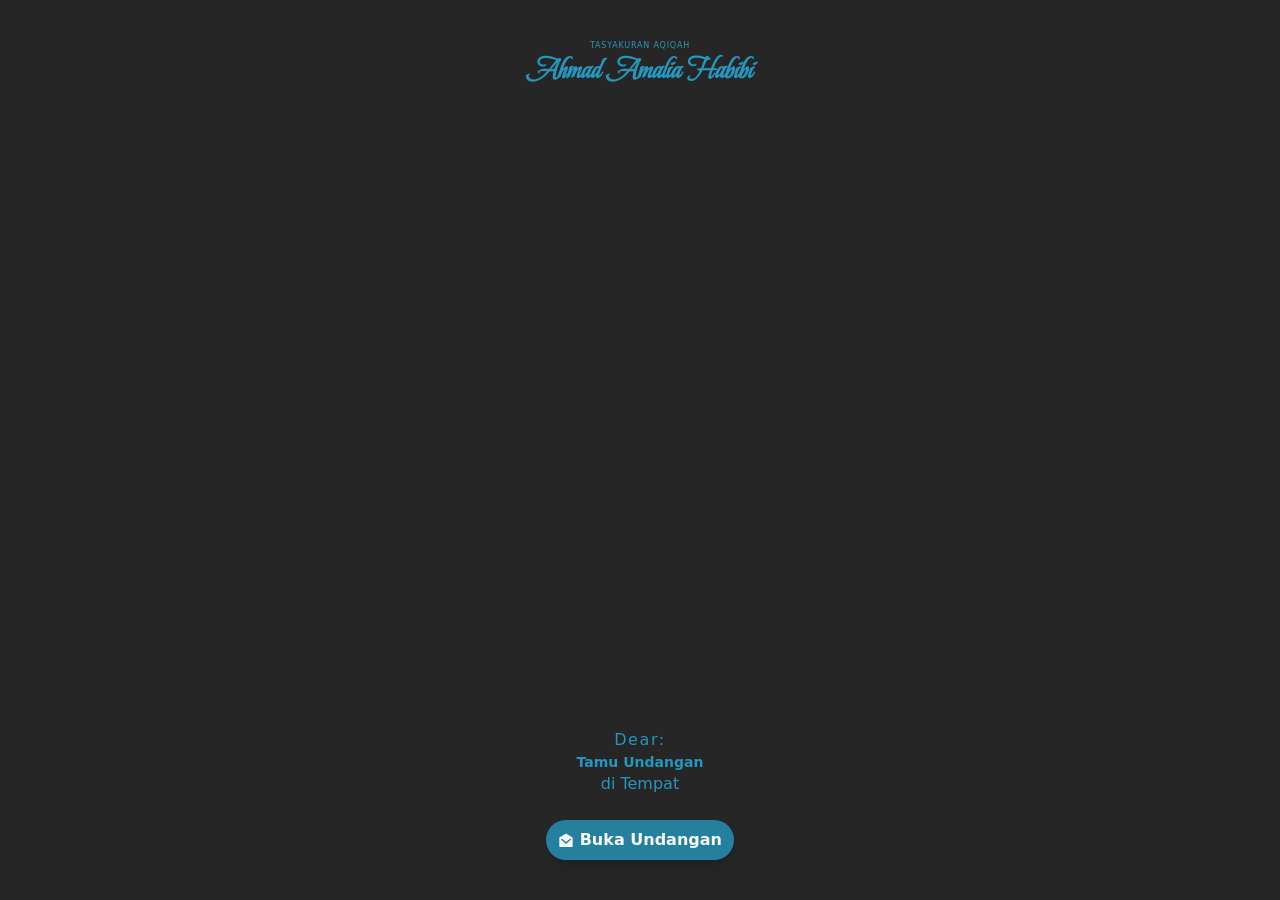
<file: index.html>
<!DOCTYPE html><html id="__next_error__"><head><meta charSet="utf-8"/><meta name="viewport" content="width=device-width, initial-scale=1"/><link rel="preload" as="script" fetchPriority="low" href="/_next/static/chunks/15jrml65izrak.js"/><script src="/_next/static/chunks/0divljwrt8s9_.js" async=""></script><script src="/_next/static/chunks/0yb2e8g-zrmfm.js" async=""></script><script src="/_next/static/chunks/turbopack-149b8wfy9ytag.js" async=""></script><script src="/_next/static/chunks/2uzx2mlzxwn-3.js" async=""></script><link rel="preload" href="/_next/static/chunks/3k-mqztx76a56.css" as="style"/><title>Create Next App</title><meta name="description" content="Generated by create next app"/><link rel="icon" href="/favicon.ico?favicon.310s7px8fjeit.ico" sizes="256x256" type="image/x-icon"/><script src="/_next/static/chunks/0cz1d0mv5g_q7.js" noModule=""></script></head><body><div hidden=""><!--$--><!--/$--></div><script src="/_next/static/chunks/15jrml65izrak.js" id="_R_" async=""></script><script>(self.__next_f=self.__next_f||[]).push([0])</script><script>self.__next_f.push([1,"1:\"$Sreact.fragment\"\n2:I[44750,[\"/_next/static/chunks/2uzx2mlzxwn-3.js\"],\"default\"]\n3:I[54215,[\"/_next/static/chunks/2uzx2mlzxwn-3.js\"],\"default\"]\n5:I[62310,[\"/_next/static/chunks/2uzx2mlzxwn-3.js\"],\"OutletBoundary\"]\n6:\"$Sreact.suspense\"\n8:I[62310,[\"/_next/static/chunks/2uzx2mlzxwn-3.js\"],\"ViewportBoundary\"]\na:I[62310,[\"/_next/static/chunks/2uzx2mlzxwn-3.js\"],\"MetadataBoundary\"]\nc:I[11000,[\"/_next/static/chunks/2uzx2mlzxwn-3.js\"],\"default\",1]\n:HL[\"/_next/static/chunks/3k-mqztx76a56.css\",\"style\"]\n:HL[\"/_next/static/media/25945d909ab8fc85-s.p.3vk0trt3kt8wz.woff2\",\"font\",{\"crossOrigin\":\"\",\"type\":\"font/woff2\"}]\n:HL[\"/_next/static/media/797e433ab948586e-s.p.0r6juujl39pe6.woff2\",\"font\",{\"crossOrigin\":\"\",\"type\":\"font/woff2\"}]\n:HL[\"/_next/static/media/caa3a2e1cccd8315-s.p.0wgildi0cnwt9.woff2\",\"font\",{\"crossOrigin\":\"\",\"type\":\"font/woff2\"}]\n"])</script><script>self.__next_f.push([1,"0:{\"P\":null,\"c\":[\"\",\"\"],\"q\":\"\",\"i\":false,\"f\":[[[\"\",{\"children\":[\"__PAGE__\",{}]},\"$undefined\",\"$undefined\",16],[[\"$\",\"$1\",\"c\",{\"children\":[[[\"$\",\"link\",\"0\",{\"rel\":\"stylesheet\",\"href\":\"/_next/static/chunks/3k-mqztx76a56.css\",\"precedence\":\"next\",\"crossOrigin\":\"$undefined\",\"nonce\":\"$undefined\"}],[\"$\",\"script\",\"script-0\",{\"src\":\"/_next/static/chunks/2uzx2mlzxwn-3.js\",\"async\":true,\"nonce\":\"$undefined\"}]],[\"$\",\"html\",null,{\"lang\":\"en\",\"className\":\"geist_a71539c9-module__T19VSG__variable geist_mono_8d43a2aa-module__8Li5zG__variable beau_rivage_4c3e1c72-module__92k5Ea__variable h-full antialiased\",\"children\":[\"$\",\"body\",null,{\"className\":\"min-h-full flex flex-col\",\"children\":[\"$\",\"$L2\",null,{\"parallelRouterKey\":\"children\",\"error\":\"$undefined\",\"errorStyles\":\"$undefined\",\"errorScripts\":\"$undefined\",\"template\":[\"$\",\"$L3\",null,{}],\"templateStyles\":\"$undefined\",\"templateScripts\":\"$undefined\",\"notFound\":[[[\"$\",\"title\",null,{\"children\":\"404: This page could not be found.\"}],[\"$\",\"div\",null,{\"style\":{\"fontFamily\":\"system-ui,\\\"Segoe UI\\\",Roboto,Helvetica,Arial,sans-serif,\\\"Apple Color Emoji\\\",\\\"Segoe UI Emoji\\\"\",\"height\":\"100vh\",\"textAlign\":\"center\",\"display\":\"flex\",\"flexDirection\":\"column\",\"alignItems\":\"center\",\"justifyContent\":\"center\"},\"children\":[\"$\",\"div\",null,{\"children\":[[\"$\",\"style\",null,{\"dangerouslySetInnerHTML\":{\"__html\":\"body{color:#000;background:#fff;margin:0}.next-error-h1{border-right:1px solid rgba(0,0,0,.3)}@media (prefers-color-scheme:dark){body{color:#fff;background:#000}.next-error-h1{border-right:1px solid rgba(255,255,255,.3)}}\"}}],[\"$\",\"h1\",null,{\"className\":\"next-error-h1\",\"style\":{\"display\":\"inline-block\",\"margin\":\"0 20px 0 0\",\"padding\":\"0 23px 0 0\",\"fontSize\":24,\"fontWeight\":500,\"verticalAlign\":\"top\",\"lineHeight\":\"49px\"},\"children\":404}],[\"$\",\"div\",null,{\"style\":{\"display\":\"inline-block\"},\"children\":[\"$\",\"h2\",null,{\"style\":{\"fontSize\":14,\"fontWeight\":400,\"lineHeight\":\"49px\",\"margin\":0},\"children\":\"This page could not be found.\"}]}]]}]}]],[]],\"forbidden\":\"$undefined\",\"unauthorized\":\"$undefined\"}]}]}]]}],{\"children\":[[\"$\",\"$1\",\"c\",{\"children\":[\"$L4\",null,[\"$\",\"$L5\",null,{\"children\":[\"$\",\"$6\",null,{\"name\":\"Next.MetadataOutlet\",\"children\":\"$@7\"}]}]]}],{},null,false,null]},null,false,null],[\"$\",\"$1\",\"h\",{\"children\":[null,[\"$\",\"$L8\",null,{\"children\":\"$L9\"}],[\"$\",\"div\",null,{\"hidden\":true,\"children\":[\"$\",\"$La\",null,{\"children\":[\"$\",\"$6\",null,{\"name\":\"Next.Metadata\",\"children\":\"$Lb\"}]}]}],[\"$\",\"meta\",null,{\"name\":\"next-size-adjust\",\"content\":\"\"}]]}],false]],\"m\":\"$undefined\",\"G\":[\"$c\",[[\"$\",\"link\",\"0\",{\"rel\":\"stylesheet\",\"href\":\"/_next/static/chunks/3k-mqztx76a56.css\",\"precedence\":\"next\",\"crossOrigin\":\"$undefined\",\"nonce\":\"$undefined\"}]]],\"S\":true,\"h\":null,\"s\":\"$undefined\",\"l\":\"$undefined\",\"p\":\"$undefined\",\"d\":\"$undefined\",\"b\":\"UZhSiSQqQoImCHYRz3E_D\"}\n"])</script><script>self.__next_f.push([1,"4:E{\"digest\":\"NEXT_REDIRECT;replace;/ahmad_amalia_habibi;307;\"}\n"])</script><script>self.__next_f.push([1,"9:[[\"$\",\"meta\",\"0\",{\"charSet\":\"utf-8\"}],[\"$\",\"meta\",\"1\",{\"name\":\"viewport\",\"content\":\"width=device-width, initial-scale=1\"}]]\n"])</script><script>self.__next_f.push([1,"d:I[31328,[\"/_next/static/chunks/2uzx2mlzxwn-3.js\"],\"IconMark\"]\n7:null\nb:[[\"$\",\"title\",\"0\",{\"children\":\"Create Next App\"}],[\"$\",\"meta\",\"1\",{\"name\":\"description\",\"content\":\"Generated by create next app\"}],[\"$\",\"link\",\"2\",{\"rel\":\"icon\",\"href\":\"/favicon.ico?favicon.310s7px8fjeit.ico\",\"sizes\":\"256x256\",\"type\":\"image/x-icon\"}],[\"$\",\"$Ld\",\"3\",{}]]\n"])</script></body></html>
</file>
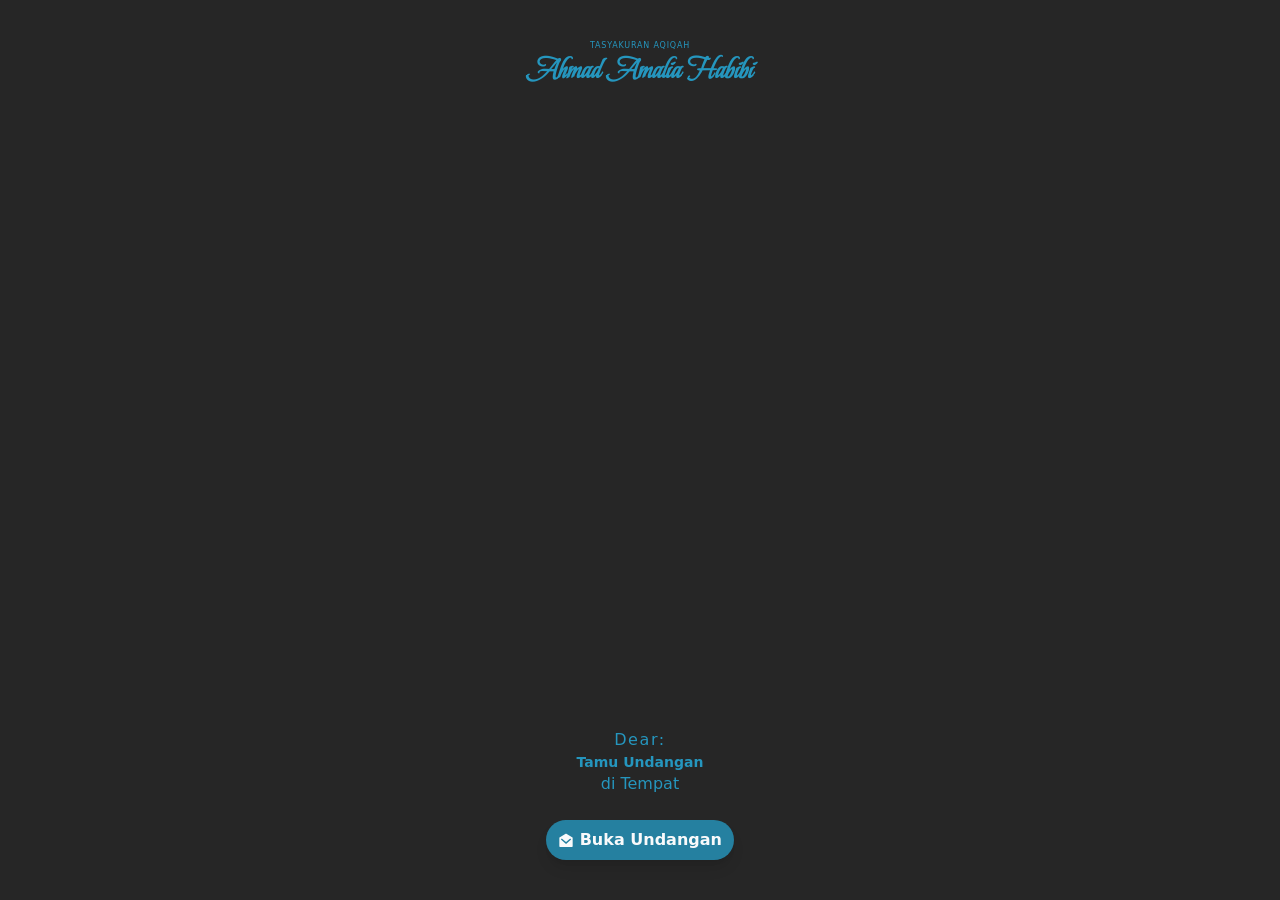
<file: ahmad_amalia_habibi.html>
<!DOCTYPE html><html lang="en" class="geist_a71539c9-module__T19VSG__variable geist_mono_8d43a2aa-module__8Li5zG__variable beau_rivage_4c3e1c72-module__92k5Ea__variable h-full antialiased"><head><meta charSet="utf-8"/><meta name="viewport" content="width=device-width, initial-scale=1"/><link rel="preload" href="/_next/static/media/25945d909ab8fc85-s.p.3vk0trt3kt8wz.woff2" as="font" crossorigin="" type="font/woff2"/><link rel="preload" href="/_next/static/media/797e433ab948586e-s.p.0r6juujl39pe6.woff2" as="font" crossorigin="" type="font/woff2"/><link rel="preload" href="/_next/static/media/caa3a2e1cccd8315-s.p.0wgildi0cnwt9.woff2" as="font" crossorigin="" type="font/woff2"/><link rel="stylesheet" href="/_next/static/chunks/3k-mqztx76a56.css" data-precedence="next"/><link rel="preload" as="script" fetchPriority="low" href="/_next/static/chunks/15jrml65izrak.js"/><script src="/_next/static/chunks/0divljwrt8s9_.js" async=""></script><script src="/_next/static/chunks/0yb2e8g-zrmfm.js" async=""></script><script src="/_next/static/chunks/turbopack-149b8wfy9ytag.js" async=""></script><script src="/_next/static/chunks/2uzx2mlzxwn-3.js" async=""></script><script src="/_next/static/chunks/05d89g93q14z-.js" async=""></script><meta name="next-size-adjust" content=""/><title>Create Next App</title><meta name="description" content="Generated by create next app"/><link rel="icon" href="/favicon.ico?favicon.310s7px8fjeit.ico" sizes="256x256" type="image/x-icon"/><script src="/_next/static/chunks/0cz1d0mv5g_q7.js" noModule=""></script></head><body class="min-h-full flex flex-col"><div hidden=""><!--$--><!--/$--></div><main class="font-sans relative max-w-full w-full min-h-screen max-h-screen overflow-hidden bg-black"><div class="absolute bg-white/15 inset-0 w-dvw min-h-dvh max-h-dvh z-9999 flex flex-col items-center justify-between py-10 transition-transform duration-500 ease-in-out translate-y-0"><div class="text-center"><p class="text-[0.5rem] font-normal tracking-widest uppercase text-[#2596be]">Tasyakuran Aqiqah</p><h1 class="text-3xl font-extrabold text-[#2596be] font-beau">Ahmad Amalia Habibi</h1></div><div class="text-center"><p class="text-md tracking-widest  mt-5 text-[#2596be]">Dear:</p><h1 class="text-sm font-sans font-bold text-[#2596be] ">Tamu Undangan</h1><p class="mb-6 text-md text-[#2596be]">di Tempat</p><button class="py-2 px-3 bg-[#2596be]/80 hover:bg-[#2596be] rounded-full font-semibold transition-all shadow-lg inline text-gray-50"><svg stroke="currentColor" fill="currentColor" stroke-width="0" viewBox="0 0 24 24" class="inline-block text-gray-50 " height="1em" width="1em" xmlns="http://www.w3.org/2000/svg"><path d="M2.24283 6.85435L11.4895 1.3086C11.8062 1.11865 12.2019 1.11872 12.5185 1.30878L21.7573 6.85433C21.9079 6.9447 22 7.10743 22 7.28303V20C22 20.5523 21.5523 21 21 21H3C2.44772 21 2 20.5523 2 20V7.28315C2 7.10748 2.09218 6.94471 2.24283 6.85435ZM18.3456 8.24383L12.0606 13.6829L5.64722 8.23769L4.35278 9.7623L12.0731 16.3171L19.6544 9.75615L18.3456 8.24383Z"></path></svg> Buka Undangan</button></div></div><div class="bg-[url(&#x27;https://res.cloudinary.com/l57gpxko/image/upload/f_auto,q_auto:good,dpr_auto,w_800,c_limit/v1782912977/Aqiqah_Tema_Biru_1_3_urvnjw.png&#x27;)] bg-cover  bg-no-repeat bg-center absolute inset-0 w-dvw min-h-dvh max-h-dvh bg-black/70 z-1 transition-transform duration-500 ease-in-out translate-y-0"></div><div class="fixed bottom-3 w-20 text-white z-1 left-1/2 -translate-x-1/2 bg-black/30 flex flex-wrap justify-center items-center mb-2 gap-2 p-2 rounded-full text-xl hidden"><svg stroke="currentColor" fill="currentColor" stroke-width="0" viewBox="0 0 512 512" class="cursor-pointer" height="1em" width="1em" xmlns="http://www.w3.org/2000/svg"><path d="M256 8C119 8 8 119 8 256s111 248 248 248 248-111 248-248S393 8 256 8zm-16 328c0 8.8-7.2 16-16 16h-48c-8.8 0-16-7.2-16-16V176c0-8.8 7.2-16 16-16h48c8.8 0 16 7.2 16 16v160zm112 0c0 8.8-7.2 16-16 16h-48c-8.8 0-16-7.2-16-16V176c0-8.8 7.2-16 16-16h48c8.8 0 16 7.2 16 16v160z"></path></svg><svg stroke="currentColor" fill="currentColor" stroke-width="0" viewBox="0 0 1024 1024" class="cursor-pointer" height="1em" width="1em" xmlns="http://www.w3.org/2000/svg"><path d="M892.1 737.8l-110.3-63.7a15.9 15.9 0 0 0-21.7 5.9l-19.9 34.5c-4.4 7.6-1.8 17.4 5.8 21.8L856.3 800a15.9 15.9 0 0 0 21.7-5.9l19.9-34.5c4.4-7.6 1.7-17.4-5.8-21.8zM760 344a15.9 15.9 0 0 0 21.7 5.9L892 286.2c7.6-4.4 10.2-14.2 5.8-21.8L878 230a15.9 15.9 0 0 0-21.7-5.9L746 287.8a15.99 15.99 0 0 0-5.8 21.8L760 344zm174 132H806c-8.8 0-16 7.2-16 16v40c0 8.8 7.2 16 16 16h128c8.8 0 16-7.2 16-16v-40c0-8.8-7.2-16-16-16zM625.9 115c-5.9 0-11.9 1.6-17.4 5.3L254 352H90c-8.8 0-16 7.2-16 16v288c0 8.8 7.2 16 16 16h164l354.5 231.7c5.5 3.6 11.6 5.3 17.4 5.3 16.7 0 32.1-13.3 32.1-32.1V147.1c0-18.8-15.4-32.1-32.1-32.1z"></path></svg></div><div class="absolute inset-0 w-dvw h-dvh z-0 bg-black max-w-md mx-auto"><video loop="" autoPlay="" width="auto" height="100%" playsInline="" preload="metadata" class="w-full h-full object-cover"><source src="https://res.cloudinary.com/l57gpxko/video/upload/f_auto,q_auto,w_720,dpr_auto,vc_auto/v1782913150/Undangan_Aqiqah_Ahmad_Amalia_Habibi_rhueab.mov" type="video/mp4"/></video></div></main><!--$--><!--/$--><script src="/_next/static/chunks/15jrml65izrak.js" id="_R_" async=""></script><script>(self.__next_f=self.__next_f||[]).push([0])</script><script>self.__next_f.push([1,"1:\"$Sreact.fragment\"\n2:I[44750,[\"/_next/static/chunks/2uzx2mlzxwn-3.js\"],\"default\"]\n3:I[54215,[\"/_next/static/chunks/2uzx2mlzxwn-3.js\"],\"default\"]\n4:I[15576,[\"/_next/static/chunks/2uzx2mlzxwn-3.js\",\"/_next/static/chunks/05d89g93q14z-.js\"],\"default\"]\n5:I[62310,[\"/_next/static/chunks/2uzx2mlzxwn-3.js\"],\"OutletBoundary\"]\n6:\"$Sreact.suspense\"\n9:I[62310,[\"/_next/static/chunks/2uzx2mlzxwn-3.js\"],\"ViewportBoundary\"]\nb:I[62310,[\"/_next/static/chunks/2uzx2mlzxwn-3.js\"],\"MetadataBoundary\"]\nd:I[11000,[\"/_next/static/chunks/2uzx2mlzxwn-3.js\"],\"default\",1]\n:HL[\"/_next/static/chunks/3k-mqztx76a56.css\",\"style\"]\n:HL[\"/_next/static/media/25945d909ab8fc85-s.p.3vk0trt3kt8wz.woff2\",\"font\",{\"crossOrigin\":\"\",\"type\":\"font/woff2\"}]\n:HL[\"/_next/static/media/797e433ab948586e-s.p.0r6juujl39pe6.woff2\",\"font\",{\"crossOrigin\":\"\",\"type\":\"font/woff2\"}]\n:HL[\"/_next/static/media/caa3a2e1cccd8315-s.p.0wgildi0cnwt9.woff2\",\"font\",{\"crossOrigin\":\"\",\"type\":\"font/woff2\"}]\n"])</script><script>self.__next_f.push([1,"0:{\"P\":null,\"c\":[\"\",\"ahmad_amalia_habibi\"],\"q\":\"\",\"i\":false,\"f\":[[[\"\",{\"children\":[\"ahmad_amalia_habibi\",{\"children\":[\"__PAGE__\",{}]}]},\"$undefined\",\"$undefined\",16],[[\"$\",\"$1\",\"c\",{\"children\":[[[\"$\",\"link\",\"0\",{\"rel\":\"stylesheet\",\"href\":\"/_next/static/chunks/3k-mqztx76a56.css\",\"precedence\":\"next\",\"crossOrigin\":\"$undefined\",\"nonce\":\"$undefined\"}],[\"$\",\"script\",\"script-0\",{\"src\":\"/_next/static/chunks/2uzx2mlzxwn-3.js\",\"async\":true,\"nonce\":\"$undefined\"}]],[\"$\",\"html\",null,{\"lang\":\"en\",\"className\":\"geist_a71539c9-module__T19VSG__variable geist_mono_8d43a2aa-module__8Li5zG__variable beau_rivage_4c3e1c72-module__92k5Ea__variable h-full antialiased\",\"children\":[\"$\",\"body\",null,{\"className\":\"min-h-full flex flex-col\",\"children\":[\"$\",\"$L2\",null,{\"parallelRouterKey\":\"children\",\"error\":\"$undefined\",\"errorStyles\":\"$undefined\",\"errorScripts\":\"$undefined\",\"template\":[\"$\",\"$L3\",null,{}],\"templateStyles\":\"$undefined\",\"templateScripts\":\"$undefined\",\"notFound\":[[[\"$\",\"title\",null,{\"children\":\"404: This page could not be found.\"}],[\"$\",\"div\",null,{\"style\":{\"fontFamily\":\"system-ui,\\\"Segoe UI\\\",Roboto,Helvetica,Arial,sans-serif,\\\"Apple Color Emoji\\\",\\\"Segoe UI Emoji\\\"\",\"height\":\"100vh\",\"textAlign\":\"center\",\"display\":\"flex\",\"flexDirection\":\"column\",\"alignItems\":\"center\",\"justifyContent\":\"center\"},\"children\":[\"$\",\"div\",null,{\"children\":[[\"$\",\"style\",null,{\"dangerouslySetInnerHTML\":{\"__html\":\"body{color:#000;background:#fff;margin:0}.next-error-h1{border-right:1px solid rgba(0,0,0,.3)}@media (prefers-color-scheme:dark){body{color:#fff;background:#000}.next-error-h1{border-right:1px solid rgba(255,255,255,.3)}}\"}}],[\"$\",\"h1\",null,{\"className\":\"next-error-h1\",\"style\":{\"display\":\"inline-block\",\"margin\":\"0 20px 0 0\",\"padding\":\"0 23px 0 0\",\"fontSize\":24,\"fontWeight\":500,\"verticalAlign\":\"top\",\"lineHeight\":\"49px\"},\"children\":404}],[\"$\",\"div\",null,{\"style\":{\"display\":\"inline-block\"},\"children\":[\"$\",\"h2\",null,{\"style\":{\"fontSize\":14,\"fontWeight\":400,\"lineHeight\":\"49px\",\"margin\":0},\"children\":\"This page could not be found.\"}]}]]}]}]],[]],\"forbidden\":\"$undefined\",\"unauthorized\":\"$undefined\"}]}]}]]}],{\"children\":[[\"$\",\"$1\",\"c\",{\"children\":[null,[\"$\",\"$L2\",null,{\"parallelRouterKey\":\"children\",\"error\":\"$undefined\",\"errorStyles\":\"$undefined\",\"errorScripts\":\"$undefined\",\"template\":[\"$\",\"$L3\",null,{}],\"templateStyles\":\"$undefined\",\"templateScripts\":\"$undefined\",\"notFound\":\"$undefined\",\"forbidden\":\"$undefined\",\"unauthorized\":\"$undefined\"}]]}],{\"children\":[[\"$\",\"$1\",\"c\",{\"children\":[[null,[\"$\",\"main\",null,{\"className\":\"font-sans relative max-w-full w-full min-h-screen max-h-screen overflow-hidden bg-black\",\"children\":[\"$\",\"$L4\",null,{}]}]],[[\"$\",\"script\",\"script-0\",{\"src\":\"/_next/static/chunks/05d89g93q14z-.js\",\"async\":true,\"nonce\":\"$undefined\"}]],[\"$\",\"$L5\",null,{\"children\":[\"$\",\"$6\",null,{\"name\":\"Next.MetadataOutlet\",\"children\":\"$@7\"}]}]]}],{},null,false,null]},null,false,\"$@8\"]},null,false,null],[\"$\",\"$1\",\"h\",{\"children\":[null,[\"$\",\"$L9\",null,{\"children\":\"$La\"}],[\"$\",\"div\",null,{\"hidden\":true,\"children\":[\"$\",\"$Lb\",null,{\"children\":[\"$\",\"$6\",null,{\"name\":\"Next.Metadata\",\"children\":\"$Lc\"}]}]}],[\"$\",\"meta\",null,{\"name\":\"next-size-adjust\",\"content\":\"\"}]]}],false]],\"m\":\"$undefined\",\"G\":[\"$d\",[[\"$\",\"link\",\"0\",{\"rel\":\"stylesheet\",\"href\":\"/_next/static/chunks/3k-mqztx76a56.css\",\"precedence\":\"next\",\"crossOrigin\":\"$undefined\",\"nonce\":\"$undefined\"}]]],\"S\":true,\"h\":null,\"s\":\"$undefined\",\"l\":\"$undefined\",\"p\":\"$undefined\",\"d\":\"$undefined\",\"b\":\"UZhSiSQqQoImCHYRz3E_D\"}\n"])</script><script>self.__next_f.push([1,"e:[]\n8:\"$We\"\n"])</script><script>self.__next_f.push([1,"a:[[\"$\",\"meta\",\"0\",{\"charSet\":\"utf-8\"}],[\"$\",\"meta\",\"1\",{\"name\":\"viewport\",\"content\":\"width=device-width, initial-scale=1\"}]]\n"])</script><script>self.__next_f.push([1,"f:I[31328,[\"/_next/static/chunks/2uzx2mlzxwn-3.js\"],\"IconMark\"]\n7:null\nc:[[\"$\",\"title\",\"0\",{\"children\":\"Create Next App\"}],[\"$\",\"meta\",\"1\",{\"name\":\"description\",\"content\":\"Generated by create next app\"}],[\"$\",\"link\",\"2\",{\"rel\":\"icon\",\"href\":\"/favicon.ico?favicon.310s7px8fjeit.ico\",\"sizes\":\"256x256\",\"type\":\"image/x-icon\"}],[\"$\",\"$Lf\",\"3\",{}]]\n"])</script></body></html>
</file>
<file: _next/static/chunks/3k-mqztx76a56.css>
@font-face{font-family:Geist;font-style:normal;font-weight:100 900;font-display:swap;src:url(../media/fef07dbb0973bf53-s.3p2_lha1f2xer.woff2)format("woff2");unicode-range:U+460-52F,U+1C80-1C8A,U+20B4,U+2DE0-2DFF,U+A640-A69F,U+FE2E-FE2F}@font-face{font-family:Geist;font-style:normal;font-weight:100 900;font-display:swap;src:url(../media/8a480f0b521d4e75-s.1qq4vpdcun5oj.woff2)format("woff2");unicode-range:U+301,U+400-45F,U+490-491,U+4B0-4B1,U+2116}@font-face{font-family:Geist;font-style:normal;font-weight:100 900;font-display:swap;src:url(../media/53b9e256198e5412-s.390ncx5urfkfu.woff2)format("woff2");unicode-range:U+102-103,U+110-111,U+128-129,U+168-169,U+1A0-1A1,U+1AF-1B0,U+300-301,U+303-304,U+308-309,U+323,U+329,U+1EA0-1EF9,U+20AB}@font-face{font-family:Geist;font-style:normal;font-weight:100 900;font-display:swap;src:url(../media/7178b3e590c64307-s.21jp631_3pja2.woff2)format("woff2");unicode-range:U+100-2BA,U+2BD-2C5,U+2C7-2CC,U+2CE-2D7,U+2DD-2FF,U+304,U+308,U+329,U+1D00-1DBF,U+1E00-1E9F,U+1EF2-1EFF,U+2020,U+20A0-20AB,U+20AD-20C0,U+2113,U+2C60-2C7F,U+A720-A7FF}@font-face{font-family:Geist;font-style:normal;font-weight:100 900;font-display:swap;src:url(../media/caa3a2e1cccd8315-s.p.0wgildi0cnwt9.woff2)format("woff2");unicode-range:U+??,U+131,U+152-153,U+2BB-2BC,U+2C6,U+2DA,U+2DC,U+304,U+308,U+329,U+2000-206F,U+20AC,U+2122,U+2191,U+2193,U+2212,U+2215,U+FEFF,U+FFFD}@font-face{font-family:Geist Fallback;src:local(Arial);ascent-override:95.94%;descent-override:28.16%;line-gap-override:0.0%;size-adjust:104.76%}.geist_a71539c9-module__T19VSG__className{font-family:Geist,Geist Fallback;font-style:normal}.geist_a71539c9-module__T19VSG__variable{--font-geist-sans:"Geist", "Geist Fallback"}
@font-face{font-family:Geist Mono;font-style:normal;font-weight:100 900;font-display:swap;src:url(../media/5ce348bf30bf5439-s.31988l_ccedte.woff2)format("woff2");unicode-range:U+460-52F,U+1C80-1C8A,U+20B4,U+2DE0-2DFF,U+A640-A69F,U+FE2E-FE2F}@font-face{font-family:Geist Mono;font-style:normal;font-weight:100 900;font-display:swap;src:url(../media/4fa387ec64143e14-s.2tuy5pz7dlieh.woff2)format("woff2");unicode-range:U+301,U+400-45F,U+490-491,U+4B0-4B1,U+2116}@font-face{font-family:Geist Mono;font-style:normal;font-weight:100 900;font-display:swap;src:url(../media/6306c77e7c8268e4-s.2dbetqa9o8jxf.woff2)format("woff2");unicode-range:U+2000-2001,U+2004-2008,U+200A,U+23B8-23BD,U+2500-259F}@font-face{font-family:Geist Mono;font-style:normal;font-weight:100 900;font-display:swap;src:url(../media/7d817b4c03b0c5f1-s.1uyisp29ctx0d.woff2)format("woff2");unicode-range:U+102-103,U+110-111,U+128-129,U+168-169,U+1A0-1A1,U+1AF-1B0,U+300-301,U+303-304,U+308-309,U+323,U+329,U+1EA0-1EF9,U+20AB}@font-face{font-family:Geist Mono;font-style:normal;font-weight:100 900;font-display:swap;src:url(../media/bbc41e54d2fcbd21-s.1rgnod-3esatf.woff2)format("woff2");unicode-range:U+100-2BA,U+2BD-2C5,U+2C7-2CC,U+2CE-2D7,U+2DD-2FF,U+304,U+308,U+329,U+1D00-1DBF,U+1E00-1E9F,U+1EF2-1EFF,U+2020,U+20A0-20AB,U+20AD-20C0,U+2113,U+2C60-2C7F,U+A720-A7FF}@font-face{font-family:Geist Mono;font-style:normal;font-weight:100 900;font-display:swap;src:url(../media/797e433ab948586e-s.p.0r6juujl39pe6.woff2)format("woff2");unicode-range:U+??,U+131,U+152-153,U+2BB-2BC,U+2C6,U+2DA,U+2DC,U+304,U+308,U+329,U+2000-206F,U+20AC,U+2122,U+2191,U+2193,U+2212,U+2215,U+FEFF,U+FFFD}@font-face{font-family:Geist Mono Fallback;src:local(Arial);ascent-override:74.67%;descent-override:21.92%;line-gap-override:0.0%;size-adjust:134.59%}.geist_mono_8d43a2aa-module__8Li5zG__className{font-family:Geist Mono,Geist Mono Fallback;font-style:normal}.geist_mono_8d43a2aa-module__8Li5zG__variable{--font-geist-mono:"Geist Mono", "Geist Mono Fallback"}
@font-face{font-family:Beau Rivage;font-style:normal;font-weight:400;font-display:swap;src:url(../media/28c284a5294ececf-s.03zph-myvgt1p.woff2)format("woff2");unicode-range:U+102-103,U+110-111,U+128-129,U+168-169,U+1A0-1A1,U+1AF-1B0,U+300-301,U+303-304,U+308-309,U+323,U+329,U+1EA0-1EF9,U+20AB}@font-face{font-family:Beau Rivage;font-style:normal;font-weight:400;font-display:swap;src:url(../media/98b51c8bf0a94141-s.23nrq45jl_-r-.woff2)format("woff2");unicode-range:U+100-2BA,U+2BD-2C5,U+2C7-2CC,U+2CE-2D7,U+2DD-2FF,U+304,U+308,U+329,U+1D00-1DBF,U+1E00-1E9F,U+1EF2-1EFF,U+2020,U+20A0-20AB,U+20AD-20C0,U+2113,U+2C60-2C7F,U+A720-A7FF}@font-face{font-family:Beau Rivage;font-style:normal;font-weight:400;font-display:swap;src:url(../media/25945d909ab8fc85-s.p.3vk0trt3kt8wz.woff2)format("woff2");unicode-range:U+??,U+131,U+152-153,U+2BB-2BC,U+2C6,U+2DA,U+2DC,U+304,U+308,U+329,U+2000-206F,U+20AC,U+2122,U+2191,U+2193,U+2212,U+2215,U+FEFF,U+FFFD}@font-face{font-family:Beau Rivage Fallback;src:local(Arial);ascent-override:145.5%;descent-override:61.92%;line-gap-override:0.0%;size-adjust:64.6%}.beau_rivage_4c3e1c72-module__92k5Ea__className{font-family:Beau Rivage,Beau Rivage Fallback;font-style:normal;font-weight:400}.beau_rivage_4c3e1c72-module__92k5Ea__variable{--font-rivage:"Beau Rivage", "Beau Rivage Fallback"}
@layer properties{@supports (((-webkit-hyphens:none)) and (not (margin-trim:inline))) or ((-moz-orient:inline) and (not (color:rgb(from red r g b)))){*,:before,:after,::backdrop{--tw-translate-x:0;--tw-translate-y:0;--tw-translate-z:0;--tw-font-weight:initial;--tw-tracking:initial;--tw-shadow:0 0 #0000;--tw-shadow-color:initial;--tw-shadow-alpha:100%;--tw-inset-shadow:0 0 #0000;--tw-inset-shadow-color:initial;--tw-inset-shadow-alpha:100%;--tw-ring-color:initial;--tw-ring-shadow:0 0 #0000;--tw-inset-ring-color:initial;--tw-inset-ring-shadow:0 0 #0000;--tw-ring-inset:initial;--tw-ring-offset-width:0px;--tw-ring-offset-color:#fff;--tw-ring-offset-shadow:0 0 #0000;--tw-duration:initial;--tw-ease:initial}}}@layer theme{:root,:host{--font-sans:ui-sans-serif, system-ui, sans-serif, "Apple Color Emoji", "Segoe UI Emoji", "Segoe UI Symbol", "Noto Color Emoji";--font-mono:ui-monospace, SFMono-Regular, Menlo, Monaco, Consolas, "Liberation Mono", "Courier New", monospace;--color-gray-50:#f9fafb;--color-black:#000;--color-white:#fff;--spacing:.25rem;--container-md:28rem;--text-sm:.875rem;--text-sm--line-height:calc(1.25 / .875);--text-xl:1.25rem;--text-xl--line-height:calc(1.75 / 1.25);--text-3xl:1.875rem;--text-3xl--line-height:calc(2.25 / 1.875);--font-weight-normal:400;--font-weight-semibold:600;--font-weight-bold:700;--font-weight-extrabold:800;--tracking-widest:.1em;--ease-in-out:cubic-bezier(.4, 0, .2, 1);--default-transition-duration:.15s;--default-transition-timing-function:cubic-bezier(.4, 0, .2, 1);--default-font-family:var(--font-sans);--default-mono-font-family:var(--font-mono);--font-beau:var(--font-rivage)}@supports (color:lab(0% 0 0)){:root,:host{--color-gray-50:lab(98.2596% -.247031 -.706708)}}}@layer base{*,:after,:before,::backdrop{box-sizing:border-box;border:0 solid;margin:0;padding:0}::file-selector-button{box-sizing:border-box;border:0 solid;margin:0;padding:0}html,:host{-webkit-text-size-adjust:100%;tab-size:4;line-height:1.5;font-family:var(--default-font-family,ui-sans-serif, system-ui, sans-serif, "Apple Color Emoji", "Segoe UI Emoji", "Segoe UI Symbol", "Noto Color Emoji");font-feature-settings:var(--default-font-feature-settings,normal);font-variation-settings:var(--default-font-variation-settings,normal);-webkit-tap-highlight-color:transparent}hr{height:0;color:inherit;border-top-width:1px}abbr:where([title]){-webkit-text-decoration:underline dotted;text-decoration:underline dotted}h1,h2,h3,h4,h5,h6{font-size:inherit;font-weight:inherit}a{color:inherit;-webkit-text-decoration:inherit;-webkit-text-decoration:inherit;-webkit-text-decoration:inherit;-webkit-text-decoration:inherit;text-decoration:inherit}b,strong{font-weight:bolder}code,kbd,samp,pre{font-family:var(--default-mono-font-family,ui-monospace, SFMono-Regular, Menlo, Monaco, Consolas, "Liberation Mono", "Courier New", monospace);font-feature-settings:var(--default-mono-font-feature-settings,normal);font-variation-settings:var(--default-mono-font-variation-settings,normal);font-size:1em}small{font-size:80%}sub,sup{vertical-align:baseline;font-size:75%;line-height:0;position:relative}sub{bottom:-.25em}sup{top:-.5em}table{text-indent:0;border-color:inherit;border-collapse:collapse}:-moz-focusring{outline:auto}progress{vertical-align:baseline}summary{display:list-item}ol,ul,menu{list-style:none}img,svg,video,canvas,audio,iframe,embed,object{vertical-align:middle;display:block}img,video{max-width:100%;height:auto}button,input,select,optgroup,textarea{font:inherit;font-feature-settings:inherit;font-variation-settings:inherit;letter-spacing:inherit;color:inherit;opacity:1;background-color:#0000;border-radius:0}::file-selector-button{font:inherit;font-feature-settings:inherit;font-variation-settings:inherit;letter-spacing:inherit;color:inherit;opacity:1;background-color:#0000;border-radius:0}:where(select:is([multiple],[size])) optgroup{font-weight:bolder}:where(select:is([multiple],[size])) optgroup option{padding-inline-start:20px}::file-selector-button{margin-inline-end:4px}::placeholder{opacity:1}@supports (not ((-webkit-appearance:-apple-pay-button))) or (contain-intrinsic-size:1px){::placeholder{color:currentColor}@supports (color:color-mix(in lab, red, red)){::placeholder{color:color-mix(in oklab, currentcolor 50%, transparent)}}}textarea{resize:vertical}::-webkit-search-decoration{-webkit-appearance:none}::-webkit-date-and-time-value{min-height:1lh;text-align:inherit}::-webkit-datetime-edit{display:inline-flex}::-webkit-datetime-edit-fields-wrapper{padding:0}::-webkit-datetime-edit{padding-block:0}::-webkit-datetime-edit-year-field{padding-block:0}::-webkit-datetime-edit-month-field{padding-block:0}::-webkit-datetime-edit-day-field{padding-block:0}::-webkit-datetime-edit-hour-field{padding-block:0}::-webkit-datetime-edit-minute-field{padding-block:0}::-webkit-datetime-edit-second-field{padding-block:0}::-webkit-datetime-edit-millisecond-field{padding-block:0}::-webkit-datetime-edit-meridiem-field{padding-block:0}::-webkit-calendar-picker-indicator{line-height:1}:-moz-ui-invalid{box-shadow:none}button,input:where([type=button],[type=reset],[type=submit]){appearance:button}::file-selector-button{appearance:button}::-webkit-inner-spin-button{height:auto}::-webkit-outer-spin-button{height:auto}[hidden]:where(:not([hidden=until-found])){display:none!important}}@layer components;@layer utilities{.absolute{position:absolute}.fixed{position:fixed}.relative{position:relative}.inset-0{inset:0}.bottom-3{bottom:calc(var(--spacing) * 3)}.left-1\/2{left:50%}.z-0{z-index:0}.z-1{z-index:1}.z-9999{z-index:9999}.mx-auto{margin-inline:auto}.mt-5{margin-top:calc(var(--spacing) * 5)}.mb-2{margin-bottom:calc(var(--spacing) * 2)}.mb-6{margin-bottom:calc(var(--spacing) * 6)}.block{display:block}.flex{display:flex}.hidden{display:none}.inline{display:inline}.inline-block{display:inline-block}.h-dvh{height:100dvh}.h-full{height:100%}.max-h-dvh{max-height:100dvh}.max-h-screen{max-height:100vh}.min-h-dvh{min-height:100dvh}.min-h-full{min-height:100%}.min-h-screen{min-height:100vh}.w-20{width:calc(var(--spacing) * 20)}.w-dvw{width:100dvw}.w-full{width:100%}.max-w-full{max-width:100%}.max-w-md{max-width:var(--container-md)}.-translate-x-1\/2{--tw-translate-x:calc(calc(1 / 2 * 100%) * -1);translate:var(--tw-translate-x) var(--tw-translate-y)}.-translate-y-full{--tw-translate-y:-100%;translate:var(--tw-translate-x) var(--tw-translate-y)}.translate-y-0{--tw-translate-y:0;translate:var(--tw-translate-x) var(--tw-translate-y)}.cursor-pointer{cursor:pointer}.flex-col{flex-direction:column}.flex-wrap{flex-wrap:wrap}.items-center{align-items:center}.justify-between{justify-content:space-between}.justify-center{justify-content:center}.gap-2{gap:calc(var(--spacing) * 2)}.overflow-hidden{overflow:hidden}.rounded-full{border-radius:3.40282e38px}.bg-\[\#2596be\]\/80{background-color:#2596becc;background-color:lab(57.4604% -21.0643 -30.1388/.8)}.bg-black{background-color:var(--color-black)}.bg-black\/30{background-color:#0000004d}@supports (color:color-mix(in lab, red, red)){.bg-black\/30{background-color:color-mix(in oklab, var(--color-black) 30%, transparent)}}.bg-black\/70{background-color:#000000b3}@supports (color:color-mix(in lab, red, red)){.bg-black\/70{background-color:color-mix(in oklab, var(--color-black) 70%, transparent)}}.bg-white\/15{background-color:#ffffff26}@supports (color:color-mix(in lab, red, red)){.bg-white\/15{background-color:color-mix(in oklab, var(--color-white) 15%, transparent)}}.bg-\[url\(\'https\:\/\/res\.cloudinary\.com\/l57gpxko\/image\/upload\/f_auto\,q_auto\:good\,dpr_auto\,w_800\,c_limit\/v1782912977\/Aqiqah_Tema_Biru_1_3_urvnjw\.png\'\)\]{background-image:url(https://res.cloudinary.com/l57gpxko/image/upload/f_auto,q_auto:good,dpr_auto,w_800,c_limit/v1782912977/Aqiqah_Tema_Biru_1_3_urvnjw.png)}.bg-cover{background-size:cover}.bg-center{background-position:50%}.bg-no-repeat{background-repeat:no-repeat}.object-cover{object-fit:cover}.p-2{padding:calc(var(--spacing) * 2)}.px-3{padding-inline:calc(var(--spacing) * 3)}.py-2{padding-block:calc(var(--spacing) * 2)}.py-10{padding-block:calc(var(--spacing) * 10)}.text-center{text-align:center}.font-beau{font-family:var(--font-beau)}.font-sans{font-family:var(--font-sans)}.text-3xl{font-size:var(--text-3xl);line-height:var(--tw-leading,var(--text-3xl--line-height))}.text-sm{font-size:var(--text-sm);line-height:var(--tw-leading,var(--text-sm--line-height))}.text-xl{font-size:var(--text-xl);line-height:var(--tw-leading,var(--text-xl--line-height))}.text-\[0\.5rem\]{font-size:.5rem}.font-bold{--tw-font-weight:var(--font-weight-bold);font-weight:var(--font-weight-bold)}.font-extrabold{--tw-font-weight:var(--font-weight-extrabold);font-weight:var(--font-weight-extrabold)}.font-normal{--tw-font-weight:var(--font-weight-normal);font-weight:var(--font-weight-normal)}.font-semibold{--tw-font-weight:var(--font-weight-semibold);font-weight:var(--font-weight-semibold)}.tracking-widest{--tw-tracking:var(--tracking-widest);letter-spacing:var(--tracking-widest)}.text-\[\#2596be\]{color:#2596be}.text-gray-50{color:var(--color-gray-50)}.text-white{color:var(--color-white)}.uppercase{text-transform:uppercase}.antialiased{-webkit-font-smoothing:antialiased;-moz-osx-font-smoothing:grayscale}.shadow-lg{--tw-shadow:0 10px 15px -3px var(--tw-shadow-color,#0000001a), 0 4px 6px -4px var(--tw-shadow-color,#0000001a);box-shadow:var(--tw-inset-shadow), var(--tw-inset-ring-shadow), var(--tw-ring-offset-shadow), var(--tw-ring-shadow), var(--tw-shadow)}.transition-all{transition-property:all;transition-timing-function:var(--tw-ease,var(--default-transition-timing-function));transition-duration:var(--tw-duration,var(--default-transition-duration))}.transition-transform{transition-property:transform,translate,scale,rotate;transition-timing-function:var(--tw-ease,var(--default-transition-timing-function));transition-duration:var(--tw-duration,var(--default-transition-duration))}.duration-500{--tw-duration:.5s;transition-duration:.5s}.ease-in-out{--tw-ease:var(--ease-in-out);transition-timing-function:var(--ease-in-out)}@media (hover:hover){.hover\:bg-\[\#2596be\]:hover{background-color:#2596be}}}@property --tw-translate-x{syntax:"*";inherits:false;initial-value:0}@property --tw-translate-y{syntax:"*";inherits:false;initial-value:0}@property --tw-translate-z{syntax:"*";inherits:false;initial-value:0}@property --tw-font-weight{syntax:"*";inherits:false}@property --tw-tracking{syntax:"*";inherits:false}@property --tw-shadow{syntax:"*";inherits:false;initial-value:0 0 #0000}@property --tw-shadow-color{syntax:"*";inherits:false}@property --tw-shadow-alpha{syntax:"<percentage>";inherits:false;initial-value:100%}@property --tw-inset-shadow{syntax:"*";inherits:false;initial-value:0 0 #0000}@property --tw-inset-shadow-color{syntax:"*";inherits:false}@property --tw-inset-shadow-alpha{syntax:"<percentage>";inherits:false;initial-value:100%}@property --tw-ring-color{syntax:"*";inherits:false}@property --tw-ring-shadow{syntax:"*";inherits:false;initial-value:0 0 #0000}@property --tw-inset-ring-color{syntax:"*";inherits:false}@property --tw-inset-ring-shadow{syntax:"*";inherits:false;initial-value:0 0 #0000}@property --tw-ring-inset{syntax:"*";inherits:false}@property --tw-ring-offset-width{syntax:"<length>";inherits:false;initial-value:0}@property --tw-ring-offset-color{syntax:"*";inherits:false;initial-value:#fff}@property --tw-ring-offset-shadow{syntax:"*";inherits:false;initial-value:0 0 #0000}@property --tw-duration{syntax:"*";inherits:false}@property --tw-ease{syntax:"*";inherits:false}
</file>
